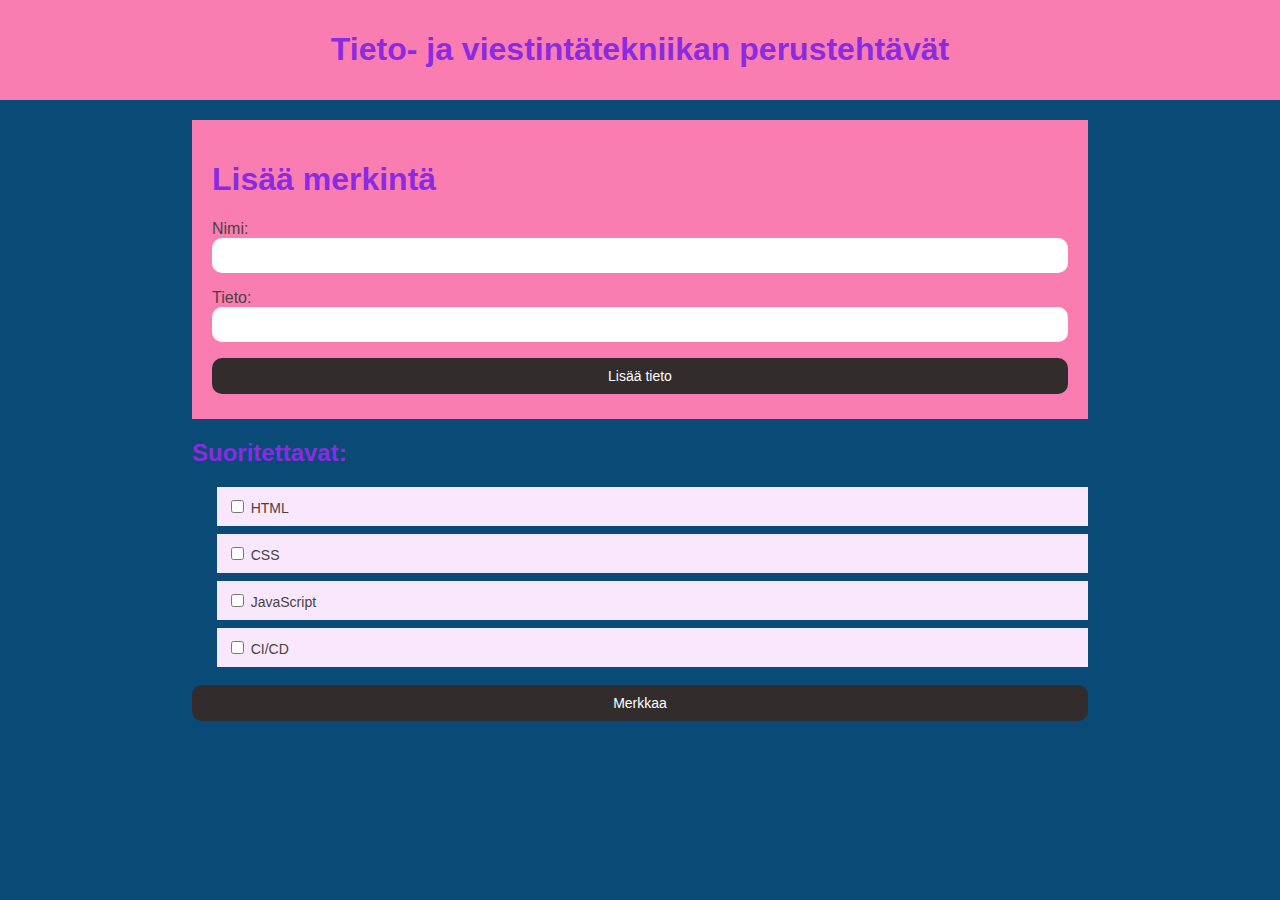
<file: projekti/projekti.html>
<!DOCTYPE html>
<html>
    <head>
        <title>Projekti</title>
        <link rel="stylesheet" type="text/css" href="projekti.css">
        <script type="text/javascript" src="projekti.js"></script>
    </head>
    <body>

    <div class="otsikko"><h1>Tieto- ja viestintätekniikan perustehtävät</h1></div>

    <div class="sisalto">

    <div class="merkinta">
        <h1>Lisää merkintä</h1>
        <div id="merkintaIlmoitus1"></div>
        <form class="merkintaAlue">
        <p><label for="nimi">Nimi:</label><br>
        <input id="nimi" type="text"></p>
        <p><label for="tieto">Tieto:</label><br>
        <input id="tieto" type="text"></p>
        <input class="nappi" id="lisaysnappi" type="submit" value="Lisää tieto" onclick="lisaaMerkinta(); return false">
        </form>
    </div>

    <div id="merkintaIlmoitus2"></div>

    <div class="suoritettavat">
        <h2>Suoritettavat:</h2>
        <div class="suoritus"><input name="valinta-html" type="checkbox">
        <label for="valinta-html">HTML</label></div>
        <div class="suoritus"><input name="valinta-css" type="checkbox">
        <label for="valinta-css">CSS</label></div>
        <div class="suoritus"><input name="valinta-js" type="checkbox">
        <label for="valinta-js">JavaScript</label></div>
        <div class="suoritus"><input name="valinta-cicd" type="checkbox">
        <label for="valinta-cicd">CI/CD</label></div>
        <input class="nappi2" type="submit" value="Merkkaa" onclick="lisaaSuoritus(); return false">
    </div>

    </div>

    </body>
</html>
</file>
<file: projekti/projekti.css>
body {
    margin: 0;
    color: #4C4141;
    background-color: #0A4A77;
    font-family: Arial;
}

br {
    margin: 5px 0;
}

h1, h2 {
    color: #8A2BE2;
}

.otsikko {
    background-color: #FA7DB1;
    text-align: center;
    padding: 10px;
}

.sisalto {
    width: 70%;
    margin: 20px auto;
}

.merkinta {
    background-color: #FA7DB1;
    margin: 20px auto;
    padding: 20px;
    padding-bottom: 25px;
}

#nimi, #tieto, .nappi, .nappi2 {
    border-radius: 10px;
    border: 0px;
    width: 100%;
    padding: 10px;
    box-sizing: border-box;
}

.nappi, .nappi2 {
    color: #FFFFFF;
    background-color: #332C2C;
    font-size: 14px;
}

.nappi:active, .nappi2:active {
    background-color: #4A3F3F;
}

.nappi.varoitus {
    color: #FFFFFF;
    background-color: red;
}

#merkintaIlmoitus1 {
    color: #FFFFFF;
    background-color: #A00707;
    padding: 15px;
    width: 95%;
    margin: 0 auto;
    display: none;
}

#merkintaIlmoitus2, .suoritus {
    font-size: 14px;
    background-color: #F8E7FD;
    padding: 10px;
    width: 95%;
    margin-right: 0;
    margin-left: auto;
}

#merkintaIlmoitus2 {
    display: none;
}

.suoritus {
    margin-bottom: 8px;
}

.nappi2 {
    margin-top: 10px;
}
</file>
